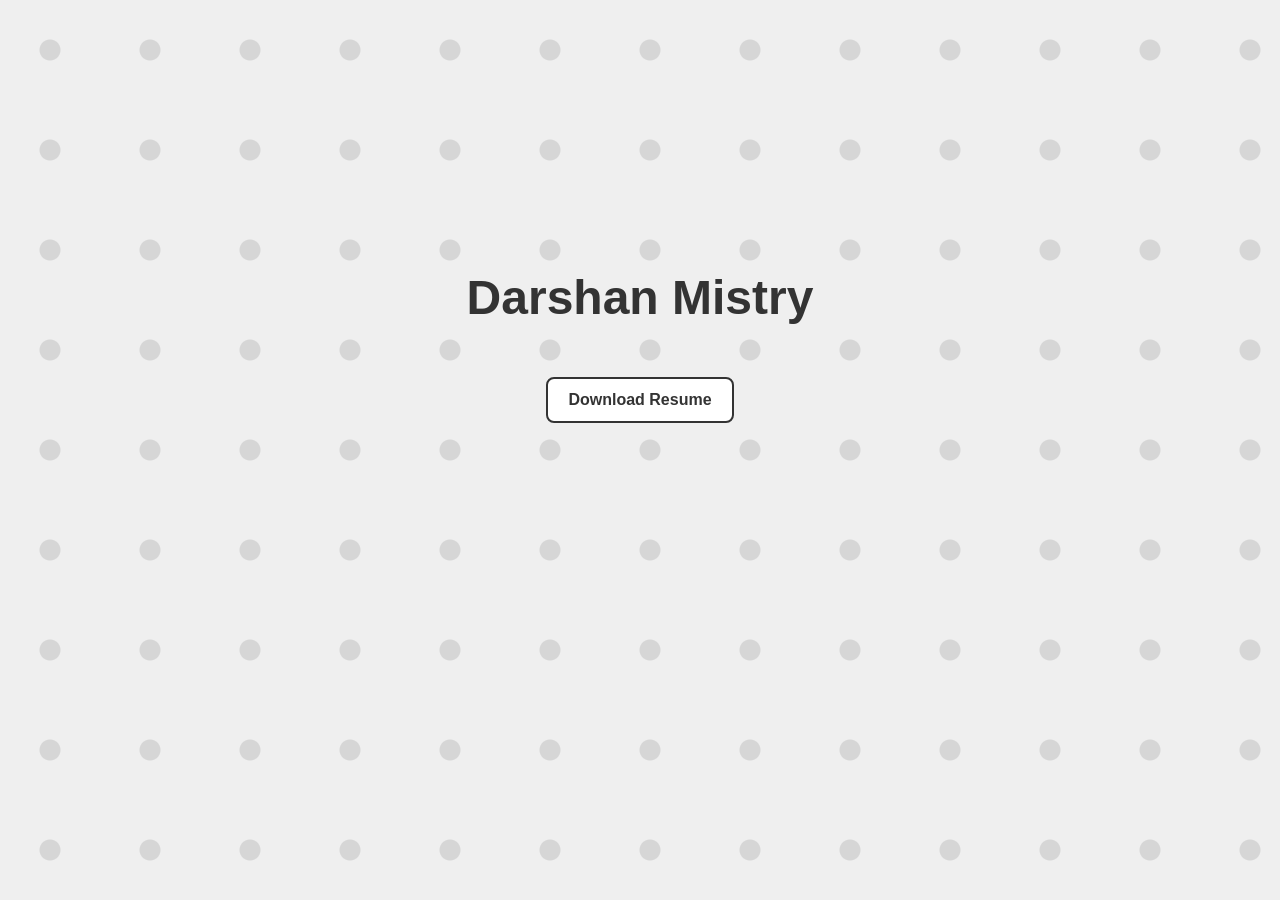
<file: index.html>
<!DOCTYPE html>
<html lang="en">
<head>
  <meta charset="UTF-8" />
  <meta name="viewport" content="width=device-width, initial-scale=1.0"/>
  <title>Darshan Mistry</title>
  <link rel="stylesheet" href="style.css" />
</head>
<body>
  <div class="background">
    <div class="dots"></div>
  </div>

  <div class="content">
    <h1>Darshan Mistry</h1>
    <a href="resume.pdf" download class="download-btn">Download Resume</a>
  </div>
</body>
</html>
</file>
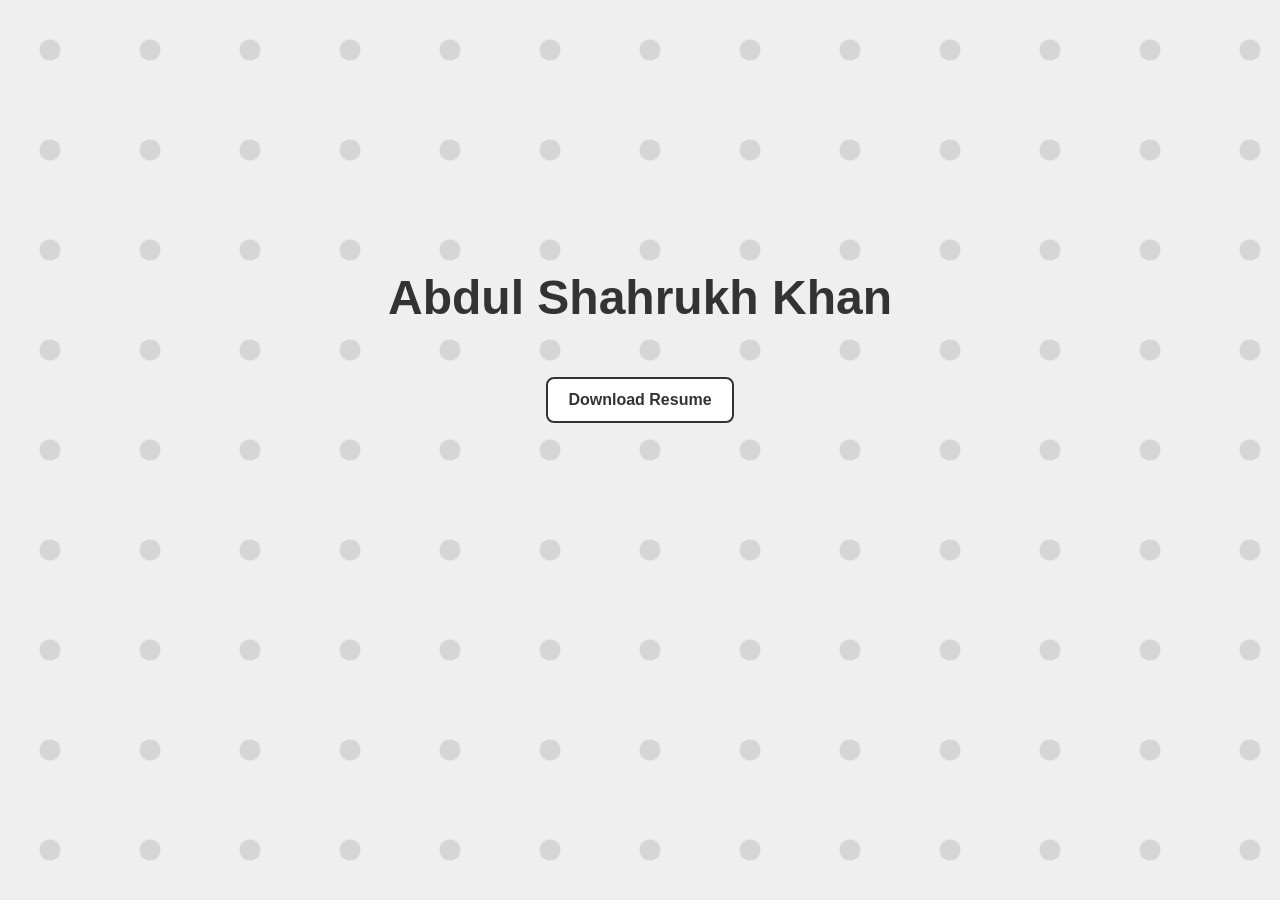
<file: src/index.html>
<!DOCTYPE html>
<html lang="en">
<head>
  <meta charset="UTF-8" />
  <meta name="viewport" content="width=device-width, initial-scale=1.0"/>
  <title>Abdul Shahrukh Khan</title>
  <link rel="stylesheet" href="style.css" />
</head>
<body>
  <div class="background">
    <div class="dots"></div>
  </div>

  <div class="content">
    <h1>Abdul Shahrukh Khan</h1>
    <a href="resume.pdf" download class="download-btn">Download Resume</a>
  </div>
</body>
</html>
</file>
<file: style.css>
body {
  margin: 0;
  font-family: 'Segoe UI', sans-serif;
  background-color: #efefef;
  overflow: hidden;
}

.content {
  text-align: center;
  margin-top: 30vh;
  position: relative;
  z-index: 1;
}

h1 {
  font-size: 3rem;
  color: #333;
}

.download-btn {
  display: inline-block;
  margin-top: 20px;
  padding: 12px 20px;
  border: 2px solid #333;
  border-radius: 8px;
  text-decoration: none;
  color: #333;
  font-weight: bold;
  background-color: white;
  transition: all 0.3s ease;
}

.download-btn:hover {
  background-color: #333;
  color: white;
}

.background .dots::before {
  content: '';
  position: fixed;
  top: 0;
  left: 0;
  width: 100%;
  height: 100%;
  background-image: radial-gradient(black 10px, transparent 11px);
  background-size: 100px 100px;
  animation: float 10s linear infinite;
  opacity: 0.1;
}

@keyframes float {
  0% { transform: translate(0, 0); }
  100% { transform: translate(50px, 50px); }
}
</file>
<file: src/style.css>
body {
  margin: 0;
  font-family: 'Segoe UI', sans-serif;
  background-color: #efefef;
  overflow: hidden;
}

.content {
  text-align: center;
  margin-top: 30vh;
  position: relative;
  z-index: 1;
}

h1 {
  font-size: 3rem;
  color: #333;
}

.download-btn {
  display: inline-block;
  margin-top: 20px;
  padding: 12px 20px;
  border: 2px solid #333;
  border-radius: 8px;
  text-decoration: none;
  color: #333;
  font-weight: bold;
  background-color: white;
  transition: all 0.3s ease;
}

.download-btn:hover {
  background-color: #333;
  color: white;
}

.background .dots::before {
  content: '';
  position: fixed;
  top: 0;
  left: 0;
  width: 100%;
  height: 100%;
  background-image: radial-gradient(black 10px, transparent 11px);
  background-size: 100px 100px;
  animation: float 20s linear infinite;
  opacity: 0.1;
}

@keyframes float {
  0% { transform: translate(0, 0); }
  100% { transform: translate(50px, 50px); }
}
</file>
